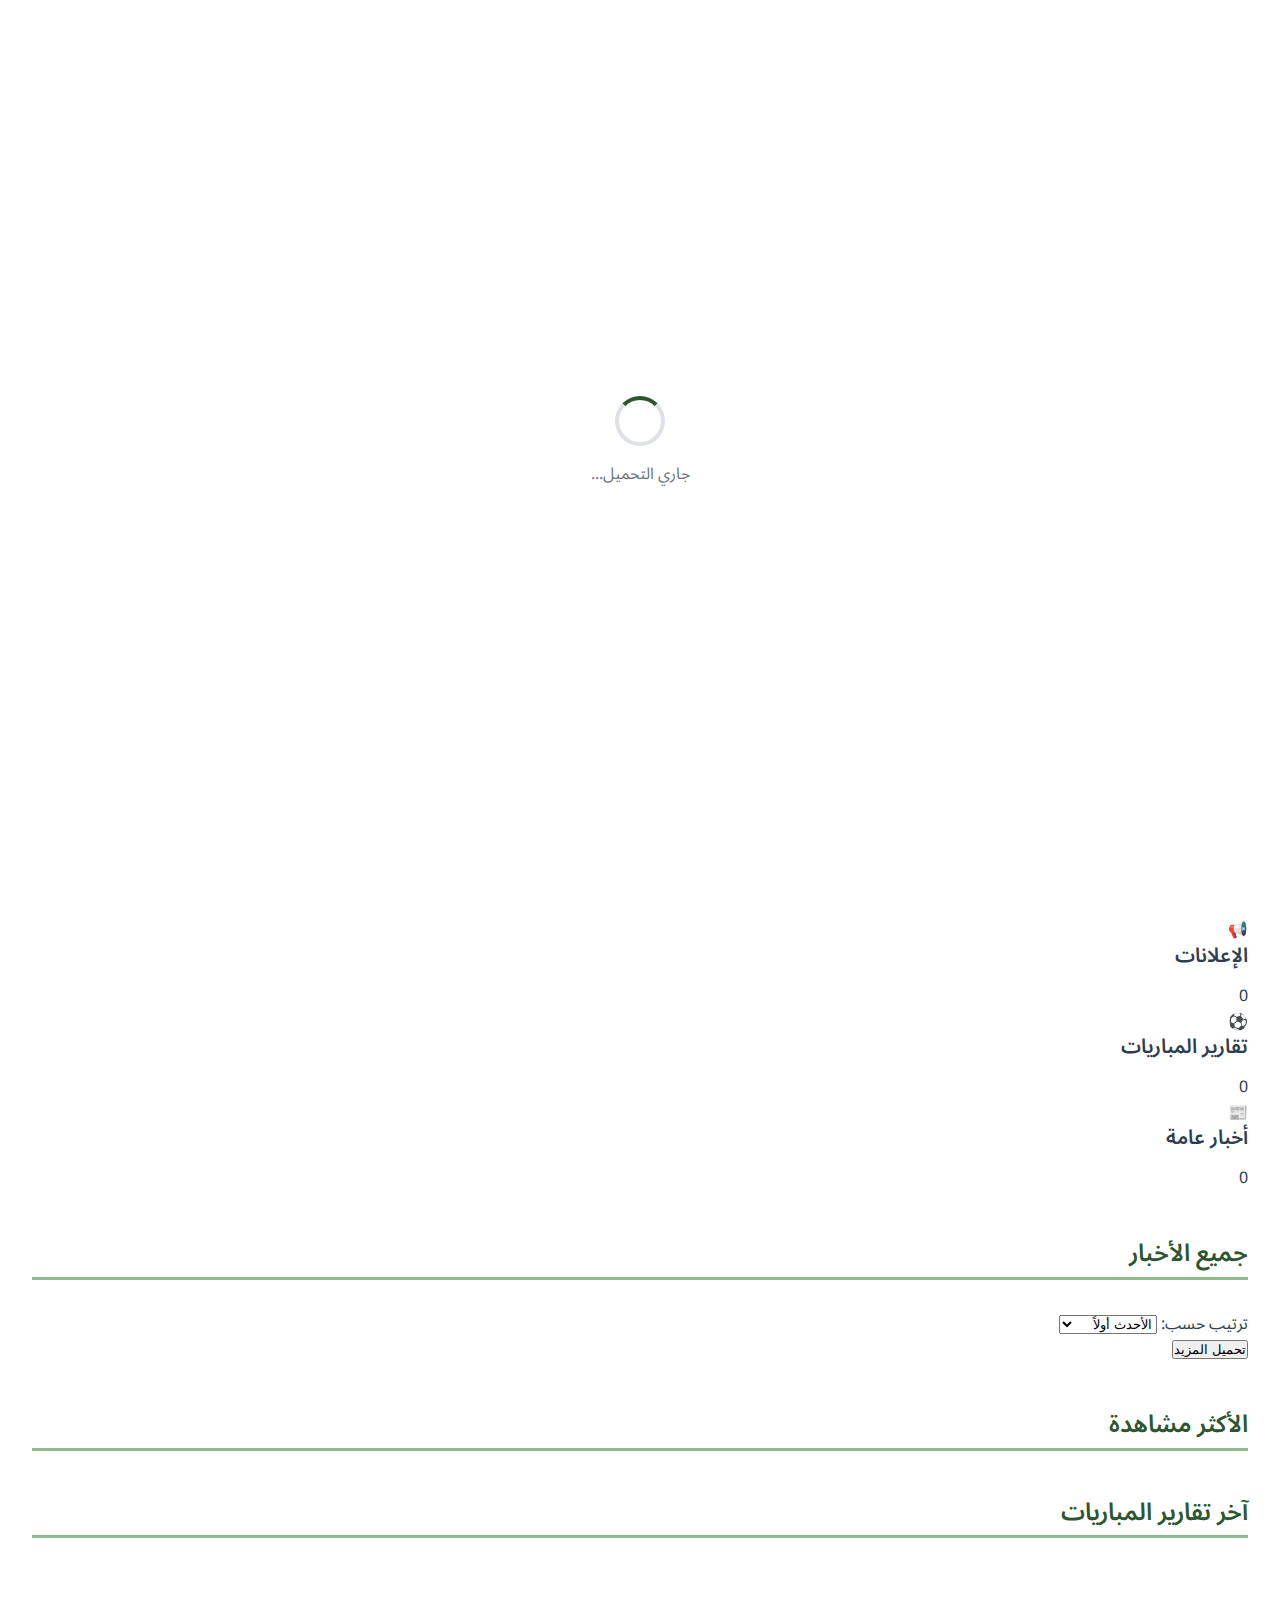
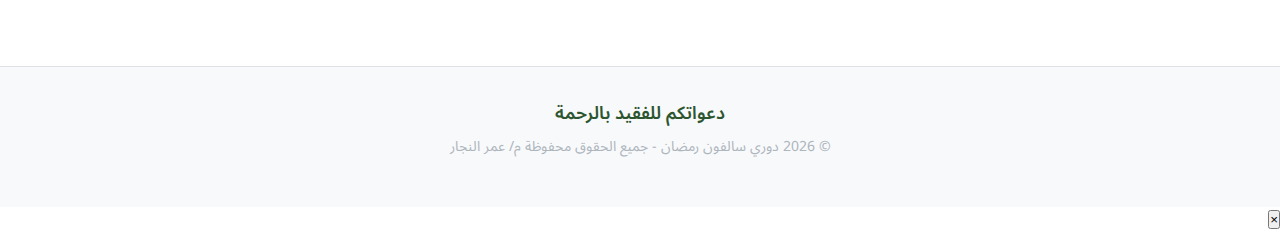
<file: news.html>
<!DOCTYPE html>
<html lang="ar" dir="rtl">
<head>
    <meta charset="UTF-8">
    <meta name="viewport" content="width=device-width, initial-scale=1.0">
    <title>الأخبار - دوري الفقيد محمد قاسم الحجري</title>
    <link rel="stylesheet" href="main.css">
    <link rel="stylesheet" href="responsive.css">
    <link rel="preconnect" href="https://fonts.googleapis.com">
    <link rel="preconnect" href="https://fonts.gstatic.com" crossorigin>
    <link href="https://fonts.googleapis.com/css2?family=Noto+Sans+Arabic:wght@300;400;500;600;700&display=swap" rel="stylesheet">
</head>
<body>
    <div id="loading-screen" class="loading-screen">
        <div class="loading-spinner"></div>
        <p>جاري التحميل...</p>
    </div>

    <header class="header">
        <nav class="navbar">
            <div class="nav-brand">
                <h1>دوري سالفون رمضان</h1>
            </div>
            <ul class="nav-menu">
                <li><a href="index.html" class="nav-link">الرئيسية</a></li>
                <li><a href="fixtures.html" class="nav-link">المباريات</a></li>
                <li><a href="standings.html" class="nav-link">الترتيب</a></li>
                <li><a href="teams.html" class="nav-link">الفرق</a></li>
                <li><a href="stats.html" class="nav-link">الإحصائيات</a></li>
                <li><a href="news.html" class="nav-link active">الأخبار</a></li>
                <li><a href="rules.html" class="nav-link">القوانين</a></li>
            </ul>
            <div class="nav-controls">
                <button id="theme-toggle" class="theme-toggle" aria-label="تبديل الوضع المظلم">
                    <span class="theme-icon">🌙</span>
                </button>
                <button class="nav-toggle" aria-label="فتح القائمة">
                    <span></span>
                    <span></span>
                    <span></span>
                </button>
            </div>
        </nav>
    </header>

    <main class="main-content">
        <div class="page-header">
            <h1>أخبار البطولة</h1>
            <p class="page-subtitle">آخر الأخبار والتطورات في دوري سالفون رمضان</p>
        </div>

        <!-- Featured News -->
        <section class="featured-news" id="featured-section">
            <h2>الأخبار المميزة</h2>
            <div id="featured-news-container" class="featured-container">
                <!-- Will be populated by JavaScript -->
            </div>
        </section>

        <!-- News Filters -->
        <section class="news-filters">
            <div class="filters-row">
                <div class="filter-group">
                    <label for="category-filter">تصفية حسب الفئة:</label>
                    <select id="category-filter" class="filter-select">
                        <option value="all">جميع الفئات</option>
                        <option value="announcement">إعلانات</option>
                        <option value="match_report">تقارير المباريات</option>
                        <option value="general">أخبار عامة</option>
                    </select>
                </div>

                <div class="search-group">
                    <input type="text" id="search-input" placeholder="البحث في الأخبار..." class="search-input">
                    <button id="search-btn" class="search-btn">بحث</button>
                    <button id="clear-search" class="clear-btn">مسح</button>
                </div>
            </div>
        </section>

        <!-- News Statistics -->
        <section class="news-stats">
            <div class="stats-row">
                <div class="stat-item">
                    <span class="stat-number" id="total-articles">0</span>
                    <span class="stat-label">إجمالي الأخبار</span>
                </div>
                <div class="stat-item">
                    <span class="stat-number" id="recent-articles">0</span>
                    <span class="stat-label">أخبار هذا الأسبوع</span>
                </div>
                <div class="stat-item">
                    <span class="stat-number" id="match-reports">0</span>
                    <span class="stat-label">تقارير المباريات</span>
                </div>
                <div class="stat-item">
                    <span class="stat-number" id="total-views">0</span>
                    <span class="stat-label">إجمالي المشاهدات</span>
                </div>
            </div>
        </section>

        <!-- News Categories -->
        <section class="news-categories">
            <h2>تصفح حسب الفئة</h2>
            <div class="categories-grid">
                <div class="category-card" data-category="announcement">
                    <div class="category-icon">📢</div>
                    <h3>الإعلانات</h3>
                    <span class="category-count" id="announcements-count">0</span>
                </div>
                <div class="category-card" data-category="match_report">
                    <div class="category-icon">⚽</div>
                    <h3>تقارير المباريات</h3>
                    <span class="category-count" id="reports-count">0</span>
                </div>
                <div class="category-card" data-category="general">
                    <div class="category-icon">📰</div>
                    <h3>أخبار عامة</h3>
                    <span class="category-count" id="general-count">0</span>
                </div>
            </div>
        </section>

        <!-- News List -->
        <section class="news-list">
            <div class="list-header">
                <h2>جميع الأخبار</h2>
                <div class="sort-controls">
                    <label for="sort-select">ترتيب حسب:</label>
                    <select id="sort-select" class="sort-select">
                        <option value="date-desc">الأحدث أولاً</option>
                        <option value="date-asc">الأقدم أولاً</option>
                        <option value="views-desc">الأكثر مشاهدة</option>
                        <option value="title-asc">العنوان (أ-ي)</option>
                    </select>
                </div>
            </div>

            <div id="news-container" class="news-grid">
                <!-- Will be populated by JavaScript -->
            </div>

            <!-- Load More Button -->
            <div class="load-more-section" id="load-more-section">
                <button id="load-more-btn" class="load-more-btn">تحميل المزيد</button>
            </div>

            <!-- No Results Message -->
            <div id="no-results" class="no-results" style="display: none;">
                <div class="no-results-icon">📰</div>
                <h3>لا توجد أخبار</h3>
                <p>لم يتم العثور على أخبار تطابق معايير البحث المحددة.</p>
            </div>
        </section>

        <!-- Most Viewed Articles -->
        <section class="most-viewed">
            <h2>الأكثر مشاهدة</h2>
            <div id="most-viewed-container" class="most-viewed-list">
                <!-- Will be populated by JavaScript -->
            </div>
        </section>

        <!-- Recent Match Reports -->
        <section class="recent-reports" id="recent-reports-section">
            <h2>آخر تقارير المباريات</h2>
            <div id="recent-reports-container" class="reports-list">
                <!-- Will be populated by JavaScript -->
            </div>
        </section>
    </main>

    <footer class="footer">
        <div class="footer-content">
            <p class="tribute">دعواتكم للفقيد بالرحمة</p>
            <p class="copyright">&copy; 2026 دوري سالفون رمضان - جميع الحقوق محفوظة م/ عمر النجار </p>
        </div>
        <button id="back-to-top" class="back-to-top" aria-label="العودة للأعلى">
            ↑
        </button>
    </footer>

    <!-- Article Modal -->
    <div id="article-modal" class="modal">
        <div class="modal-content article-modal-content">
            <div class="modal-header">
                <button class="close-modal">&times;</button>
            </div>
            <div class="modal-body" id="article-modal-body">
                <!-- Will be populated by JavaScript -->
            </div>
        </div>
    </div>

    <script type="module" src="news.js"></script>
</body>
</html>
</file>
<file: main.css>
/**
 * Main CSS for Salfoon Ramadan League Platform
 * Includes base styles, layout, components, and Arabic RTL support
 */

/* CSS Variables for theming */
:root {
    /* Colors - Light Theme */
    --primary-color: #2c5530;
    --secondary-color: #4a7c59;
    --accent-color: #8fbc8f;
    --background-color: #ffffff;
    --surface-color: #f8f9fa;
    --text-primary: #2c3e50;
    --text-secondary: #6c757d;
    --text-muted: #adb5bd;
    --border-color: #dee2e6;
    --shadow-light: rgba(0, 0, 0, 0.1);
    --shadow-medium: rgba(0, 0, 0, 0.15);
    --shadow-heavy: rgba(0, 0, 0, 0.25);
    
    /* Success/Warning/Error colors */
    --success-color: #28a745;
    --warning-color: #ffc107;
    --error-color: #dc3545;
    --info-color: #17a2b8;
    
    /* Spacing */
    --spacing-xs: 0.25rem;
    --spacing-sm: 0.5rem;
    --spacing-md: 1rem;
    --spacing-lg: 1.5rem;
    --spacing-xl: 2rem;
    --spacing-xxl: 3rem;
    
    /* Typography */
    --font-family-primary: 'Noto Sans Arabic', 'Segoe UI', Tahoma, Geneva, Verdana, sans-serif;
    --font-size-xs: 0.75rem;
    --font-size-sm: 0.875rem;
    --font-size-base: 1rem;
    --font-size-lg: 1.125rem;
    --font-size-xl: 1.25rem;
    --font-size-xxl: 1.5rem;
    --font-size-xxxl: 2rem;
    
    /* Border radius */
    --border-radius-sm: 0.25rem;
    --border-radius-md: 0.5rem;
    --border-radius-lg: 0.75rem;
    --border-radius-xl: 1rem;
    
    /* Transitions */
    --transition-fast: 0.15s ease-in-out;
    --transition-normal: 0.3s ease-in-out;
    --transition-slow: 0.5s ease-in-out;
    
    /* Z-index layers */
    --z-dropdown: 1000;
    --z-sticky: 1020;
    --z-fixed: 1030;
    --z-modal-backdrop: 1040;
    --z-modal: 1050;
    --z-popover: 1060;
    --z-tooltip: 1070;
}

/* Dark Theme Variables */
[data-theme="dark"] {
    --primary-color: #4a7c59;
    --secondary-color: #6b9b7a;
    --accent-color: #8fbc8f;
    --background-color: #1a1a1a;
    --surface-color: #2d2d2d;
    --text-primary: #ffffff;
    --text-secondary: #b0b0b0;
    --text-muted: #808080;
    --border-color: #404040;
    --shadow-light: rgba(0, 0, 0, 0.3);
    --shadow-medium: rgba(0, 0, 0, 0.4);
    --shadow-heavy: rgba(0, 0, 0, 0.6);
}

/* Reset and Base Styles */
* {
    margin: 0;
    padding: 0;
    box-sizing: border-box;
}

html {
    font-size: 16px;
    scroll-behavior: smooth;
}

body {
    font-family: var(--font-family-primary);
    font-size: var(--font-size-base);
    line-height: 1.6;
    color: var(--text-primary);
    background-color: var(--background-color);
    direction: rtl;
    text-align: right;
    transition: background-color var(--transition-normal), color var(--transition-normal);
}

/* Typography */
h1, h2, h3, h4, h5, h6 {
    font-weight: 600;
    line-height: 1.2;
    margin-bottom: var(--spacing-md);
    color: var(--text-primary);
}

h1 { font-size: var(--font-size-xxxl); }
h2 { font-size: var(--font-size-xxl); }
h3 { font-size: var(--font-size-xl); }
h4 { font-size: var(--font-size-lg); }
h5 { font-size: var(--font-size-base); }
h6 { font-size: var(--font-size-sm); }

p {
    margin-bottom: var(--spacing-md);
    color: var(--text-secondary);
}

a {
    color: var(--primary-color);
    text-decoration: none;
    transition: color var(--transition-fast);
}

a:hover {
    color: var(--secondary-color);
}

/* Loading Screen */
.loading-screen {
    position: fixed;
    top: 0;
    left: 0;
    width: 100%;
    height: 100%;
    background-color: var(--background-color);
    display: flex;
    flex-direction: column;
    justify-content: center;
    align-items: center;
    z-index: var(--z-modal);
    transition: opacity var(--transition-normal);
}

.loading-spinner {
    width: 50px;
    height: 50px;
    border: 4px solid var(--border-color);
    border-top: 4px solid var(--primary-color);
    border-radius: 50%;
    animation: spin 1s linear infinite;
    margin-bottom: var(--spacing-md);
}

@keyframes spin {
    0% { transform: rotate(0deg); }
    100% { transform: rotate(360deg); }
}

/* Header and Navigation */
.header {
    background-color: var(--surface-color);
    box-shadow: 0 2px 10px var(--shadow-light);
    position: sticky;
    top: 0;
    z-index: var(--z-sticky);
    transition: background-color var(--transition-normal);
}

.navbar {
    display: flex;
    justify-content: space-between;
    align-items: center;
    padding: var(--spacing-md) var(--spacing-xl);
    max-width: 1200px;
    margin: 0 auto;
}

.nav-brand h1 {
    color: var(--primary-color);
    font-size: var(--font-size-xl);
    margin: 0;
}

.nav-menu {
    display: flex;
    list-style: none;
    gap: var(--spacing-lg);
    margin: 0;
}

.nav-link {
    padding: var(--spacing-sm) var(--spacing-md);
    border-radius: var(--border-radius-md);
    transition: all var(--transition-fast);
    font-weight: 500;
}

.nav-link:hover,
.nav-link.active {
    background-color: var(--primary-color);
    color: white;
}

.nav-controls {
    display: flex;
    align-items: center;
    gap: var(--spacing-md);
}

.theme-toggle {
    background: none;
    border: 2px solid var(--border-color);
    border-radius: var(--border-radius-md);
    padding: var(--spacing-sm);
    cursor: pointer;
    font-size: var(--font-size-lg);
    transition: all var(--transition-fast);
}

.theme-toggle:hover {
    border-color: var(--primary-color);
    background-color: var(--primary-color);
}

.nav-toggle {
    display: none;
    flex-direction: column;
    background: none;
    border: none;
    cursor: pointer;
    padding: var(--spacing-sm);
}

.nav-toggle span {
    width: 25px;
    height: 3px;
    background-color: var(--text-primary);
    margin: 3px 0;
    transition: var(--transition-fast);
}

/* Main Content */
.main-content {
    max-width: 1200px;
    margin: 0 auto;
    padding: var(--spacing-xl);
}

/* Hero Section */
.hero {
    background: linear-gradient(135deg, var(--primary-color), var(--secondary-color));
    color: white;
    padding: var(--spacing-xxl) var(--spacing-xl);
    border-radius: var(--border-radius-xl);
    margin-bottom: var(--spacing-xxl);
    text-align: center;
}

.hero-title {
    font-size: var(--font-size-xxxl);
    margin-bottom: var(--spacing-sm);
    color: white;
}

.hero-subtitle {
    font-size: var(--font-size-lg);
    margin-bottom: var(--spacing-xl);
    opacity: 0.9;
}

.hero-stats {
    display: flex;
    justify-content: center;
    gap: var(--spacing-xl);
    flex-wrap: wrap;
}

.stat-item {
    text-align: center;
}

.stat-number {
    display: block;
    font-size: var(--font-size-xxxl);
    font-weight: 700;
    color: var(--accent-color);
}

.stat-label {
    font-size: var(--font-size-sm);
    opacity: 0.8;
}

/* Section Styles */
section {
    margin-bottom: var(--spacing-xxl);
}

section h2 {
    color: var(--primary-color);
    border-bottom: 3px solid var(--accent-color);
    padding-bottom: var(--spacing-sm);
    margin-bottom: var(--spacing-xl);
}

/* Match Cards */
.match-card {
    background-color: var(--surface-color);
    border-radius: var(--border-radius-lg);
    padding: var(--spacing-xl);
    box-shadow: 0 4px 15px var(--shadow-light);
    transition: transform var(--transition-fast), box-shadow var(--transition-fast);
}

.match-card:hover {
    transform: translateY(-2px);
    box-shadow: 0 8px 25px var(--shadow-medium);
}

.match-teams {
    display: flex;
    justify-content: space-between;
    align-items: center;
    gap: var(--spacing-md);
}

.team {
    display: flex;
    flex-direction: column;
    align-items: center;
    gap: var(--spacing-sm);
    flex: 1;
}

.team-logo {
    width: 60px;
    height: 60px;
    border-radius: 50%;
    object-fit: cover;
    border: 3px solid var(--border-color);
}

.team-name {
    font-weight: 600;
    text-align: center;
    color: var(--text-primary);
}

.match-info {
    text-align: center;
    padding: var(--spacing-md);
}

.match-day {
    font-size: var(--font-size-sm);
    color: var(--text-muted);
    margin-bottom: var(--spacing-xs);
}

.match-time {
    font-size: var(--font-size-lg);
    font-weight: 600;
    color: var(--primary-color);
    margin-bottom: var(--spacing-sm);
}

.vs {
    font-size: var(--font-size-xl);
    font-weight: 700;
    color: var(--accent-color);
}

/* Countdown Timer */
.countdown {
    display: flex;
    justify-content: center;
    gap: var(--spacing-lg);
    margin-top: var(--spacing-xl);
    flex-wrap: wrap;
}

.countdown-item {
    text-align: center;
    background-color: var(--surface-color);
    padding: var(--spacing-md);
    border-radius: var(--border-radius-md);
    min-width: 80px;
}

.countdown-number {
    display: block;
    font-size: var(--font-size-xl);
    font-weight: 700;
    color: var(--primary-color);
}

.countdown-label {
    font-size: var(--font-size-sm);
    color: var(--text-muted);
}

/* Match Results */
.result-card {
    background-color: var(--surface-color);
    border-radius: var(--border-radius-lg);
    padding: var(--spacing-xl);
    box-shadow: 0 4px 15px var(--shadow-light);
}

.match-header {
    display: flex;
    justify-content: space-between;
    align-items: center;
    margin-bottom: var(--spacing-lg);
    padding-bottom: var(--spacing-sm);
    border-bottom: 1px solid var(--border-color);
}

.match-status {
    background-color: var(--success-color);
    color: white;
    padding: var(--spacing-xs) var(--spacing-sm);
    border-radius: var(--border-radius-sm);
    font-size: var(--font-size-sm);
}

.result-teams {
    display: flex;
    justify-content: space-between;
    align-items: center;
    gap: var(--spacing-md);
}

.team-result {
    display: flex;
    align-items: center;
    gap: var(--spacing-md);
    flex: 1;
}

.team-result.away {
    flex-direction: row-reverse;
}

.team-score {
    font-size: var(--font-size-xxl);
    font-weight: 700;
    color: var(--primary-color);
    background-color: var(--background-color);
    padding: var(--spacing-sm) var(--spacing-md);
    border-radius: var(--border-radius-md);
    min-width: 50px;
    text-align: center;
}

.result-separator {
    font-size: var(--font-size-xl);
    font-weight: 700;
    color: var(--text-muted);
}

.best-player {
    margin-top: var(--spacing-lg);
    padding-top: var(--spacing-lg);
    border-top: 1px solid var(--border-color);
    text-align: center;
}

.best-player-label {
    color: var(--text-muted);
    margin-left: var(--spacing-sm);
}

.best-player-name {
    font-weight: 600;
    color: var(--primary-color);
}

/* Standings Table */
.standings-preview-table {
    width: 100%;
    border-collapse: collapse;
    background-color: var(--surface-color);
    border-radius: var(--border-radius-lg);
    overflow: hidden;
    box-shadow: 0 4px 15px var(--shadow-light);
}

.standings-preview-table th,
.standings-preview-table td {
    padding: var(--spacing-md);
    text-align: center;
    border-bottom: 1px solid var(--border-color);
}

.standings-preview-table th {
    background-color: var(--primary-color);
    color: white;
    font-weight: 600;
}

.qualified-team {
    background-color: rgba(143, 188, 143, 0.1);
}

.qualified-team:hover {
    background-color: rgba(143, 188, 143, 0.2);
}

.position {
    font-weight: 700;
    color: var(--primary-color);
}

.team-info {
    display: flex;
    align-items: center;
    gap: var(--spacing-sm);
}

.team-logo-small {
    width: 30px;
    height: 30px;
    border-radius: 50%;
    object-fit: cover;
}

.points {
    font-weight: 700;
    color: var(--success-color);
}

/* News Grid */
.news-grid {
    display: grid;
    grid-template-columns: repeat(auto-fit, minmax(300px, 1fr));
    gap: var(--spacing-xl);
}

.news-card {
    background-color: var(--surface-color);
    border-radius: var(--border-radius-lg);
    overflow: hidden;
    box-shadow: 0 4px 15px var(--shadow-light);
    transition: transform var(--transition-fast), box-shadow var(--transition-fast);
}

.news-card:hover {
    transform: translateY(-2px);
    box-shadow: 0 8px 25px var(--shadow-medium);
}

.news-image {
    height: 200px;
    overflow: hidden;
}

.news-image img {
    width: 100%;
    height: 100%;
    object-fit: cover;
    transition: transform var(--transition-slow);
}

.news-card:hover .news-image img {
    transform: scale(1.05);
}

.news-content {
    padding: var(--spacing-xl);
}

.news-title {
    font-size: var(--font-size-lg);
    margin-bottom: var(--spacing-sm);
    color: var(--text-primary);
}

.news-excerpt {
    color: var(--text-secondary);
    margin-bottom: var(--spacing-md);
    line-height: 1.5;
}

.news-meta {
    display: flex;
    justify-content: space-between;
    align-items: center;
    font-size: var(--font-size-sm);
    color: var(--text-muted);
}

.news-category {
    background-color: var(--accent-color);
    color: white;
    padding: var(--spacing-xs) var(--spacing-sm);
    border-radius: var(--border-radius-sm);
}

/* Sponsor Section */
.sponsor {
    background: linear-gradient(45deg, var(--accent-color), var(--secondary-color));
    color: white;
    padding: var(--spacing-xl);
    border-radius: var(--border-radius-lg);
    text-align: center;
    margin: var(--spacing-xxl) 0;
}

.sponsor-content h3 {
    margin: 0;
    font-size: var(--font-size-xl);
    color: white;
}

/* Footer */
.footer {
    background-color: var(--surface-color);
    padding: var(--spacing-xl);
    text-align: center;
    border-top: 1px solid var(--border-color);
    margin-top: var(--spacing-xxl);
    position: relative;
}

.footer-content {
    max-width: 1200px;
    margin: 0 auto;
}

.tribute {
    font-size: var(--font-size-lg);
    font-weight: 600;
    color: var(--primary-color);
    margin-bottom: var(--spacing-sm);
}

.copyright {
    color: var(--text-muted);
    font-size: var(--font-size-sm);
}

/* Back to Top Button */
.back-to-top {
    position: fixed;
    bottom: 30px;
    left: 30px;
    width: 50px;
    height: 50px;
    background-color: var(--primary-color);
    color: white;
    border: none;
    border-radius: 50%;
    font-size: var(--font-size-xl);
    cursor: pointer;
    opacity: 0;
    visibility: hidden;
    transition: all var(--transition-normal);
    z-index: var(--z-fixed);
}

.back-to-top.visible {
    opacity: 1;
    visibility: visible;
}

.back-to-top:hover {
    background-color: var(--secondary-color);
    transform: translateY(-2px);
}

/* Utility Classes */
.view-all-btn {
    display: inline-block;
    background-color: var(--primary-color);
    color: white;
    padding: var(--spacing-md) var(--spacing-xl);
    border-radius: var(--border-radius-md);
    text-decoration: none;
    font-weight: 600;
    transition: all var(--transition-fast);
    margin-top: var(--spacing-lg);
}

.view-all-btn:hover {
    background-color: var(--secondary-color);
    transform: translateY(-1px);
    color: white;
}

.no-matches,
.no-results,
.no-news {
    text-align: center;
    padding: var(--spacing-xxl);
    color: var(--text-muted);
    font-style: italic;
}

.error-message {
    position: fixed;
    top: 0;
    left: 0;
    width: 100%;
    height: 100%;
    background-color: rgba(0, 0, 0, 0.8);
    display: flex;
    justify-content: center;
    align-items: center;
    z-index: var(--z-modal);
}

.error-content {
    background-color: var(--background-color);
    padding: var(--spacing-xxl);
    border-radius: var(--border-radius-lg);
    text-align: center;
    max-width: 400px;
    margin: var(--spacing-xl);
}

.retry-btn {
    background-color: var(--primary-color);
    color: white;
    border: none;
    padding: var(--spacing-md) var(--spacing-xl);
    border-radius: var(--border-radius-md);
    cursor: pointer;
    font-size: var(--font-size-base);
    margin-top: var(--spacing-lg);
    transition: background-color var(--transition-fast);
}

.retry-btn:hover {
    background-color: var(--secondary-color);
}

/* Animation Classes */
@keyframes fadeIn {
    from { opacity: 0; transform: translateY(20px); }
    to { opacity: 1; transform: translateY(0); }
}

@keyframes slideInRight {
    from { opacity: 0; transform: translateX(30px); }
    to { opacity: 1; transform: translateX(0); }
}

@keyframes slideInLeft {
    from { opacity: 0; transform: translateX(-30px); }
    to { opacity: 1; transform: translateX(0); }
}

.fade-in {
    animation: fadeIn 0.6s ease-out;
}

.slide-in-right {
    animation: slideInRight 0.6s ease-out;
}

.slide-in-left {
    animation: slideInLeft 0.6s ease-out;
}
/* حجز مساحة ثابتة للشعار لمنع الارتجاج */
.team-logo {
    width: 50px;           /* نفس العرض الذي تريده للشعارات */
    height: 50px;          /* نفس الطول */
    aspect-ratio: 1 / 1;   /* ضمان بقاء المساحة مربعة */
    background-color: #eee; /* لون رمادي خفيف يظهر مكان الصورة المفقودة */
    display: inline-block;
    border-radius: 50%;    /* لجعلها دائرية */
    object-fit: contain;
}

/* إذا فشلت الصورة في التحميل، يظل المربع الرمادي موجوداً ولا ينهار التصميم */
.team-logo-container {
    min-width: 50px;
    min-height: 50px;
    display: flex;
    align-items: center;
    justify-content: center;
}
</file>
<file: responsive.css>
/**
 * Responsive CSS for Salfoon Ramadan League Platform
 * Mobile-first responsive design with tablet and desktop breakpoints
 */

/* Mobile First Approach - Base styles are for mobile */

/* Small devices (landscape phones, 576px and up) */
@media (max-width: 575.98px) {
    /* Navigation adjustments for small screens */
    .navbar {
        padding: var(--spacing-sm) var(--spacing-md);
        flex-wrap: wrap;
    }
    
    .nav-brand h1 {
        font-size: var(--font-size-lg);
    }
    
    .nav-menu {
        display: none;
        position: absolute;
        top: 100%;
        right: 0;
        left: 0;
        background-color: var(--surface-color);
        flex-direction: column;
        padding: var(--spacing-md);
        box-shadow: 0 4px 15px var(--shadow-medium);
        border-radius: 0 0 var(--border-radius-lg) var(--border-radius-lg);
        gap: var(--spacing-sm);
    }
    
    .nav-menu.active {
        display: flex;
    }
    
    .nav-toggle {
        display: flex;
    }
    
    .nav-toggle.active span:nth-child(1) {
        transform: rotate(-45deg) translate(-5px, 6px);
    }
    
    .nav-toggle.active span:nth-child(2) {
        opacity: 0;
    }
    
    .nav-toggle.active span:nth-child(3) {
        transform: rotate(45deg) translate(-5px, -6px);
    }
    
    /* Main content adjustments */
    .main-content {
        padding: var(--spacing-md);
    }
    
    /* Hero section mobile */
    .hero {
        padding: var(--spacing-xl) var(--spacing-md);
        margin-bottom: var(--spacing-xl);
    }
    
    .hero-title {
        font-size: var(--font-size-xxl);
    }
    
    .hero-stats {
        gap: var(--spacing-md);
    }
    
    .stat-number {
        font-size: var(--font-size-xxl);
    }
    
    /* Match cards mobile */
    .match-card {
        padding: var(--spacing-md);
    }
    
    .match-teams {
        flex-direction: column;
        gap: var(--spacing-lg);
    }
    
    .team {
        flex-direction: row;
        justify-content: center;
        width: 100%;
    }
    
    .team-logo {
        width: 50px;
        height: 50px;
    }
    
    .match-info {
        order: -1;
        padding: var(--spacing-sm);
    }
    
    /* Countdown mobile */
    .countdown {
        gap: var(--spacing-sm);
    }
    
    .countdown-item {
        min-width: 60px;
        padding: var(--spacing-sm);
    }
    
    .countdown-number {
        font-size: var(--font-size-lg);
    }
    
    /* Result cards mobile */
    .result-teams {
        flex-direction: column;
        gap: var(--spacing-lg);
    }
    
    .team-result {
        justify-content: center;
        width: 100%;
    }
    
    .team-result.away {
        flex-direction: row;
    }
    
    .team-score {
        font-size: var(--font-size-xl);
    }
    
    /* Standings table mobile */
    .standings-preview-table {
        font-size: var(--font-size-sm);
    }
    
    .standings-preview-table th,
    .standings-preview-table td {
        padding: var(--spacing-sm);
    }
    
    .team-info {
        flex-direction: column;
        gap: var(--spacing-xs);
    }
    
    .team-logo-small {
        width: 25px;
        height: 25px;
    }
    
    /* News grid mobile */
    .news-grid {
        grid-template-columns: 1fr;
        gap: var(--spacing-md);
    }
    
    .news-content {
        padding: var(--spacing-md);
    }
    
    .news-meta {
        flex-direction: column;
        gap: var(--spacing-xs);
        align-items: flex-start;
    }
    
    /* Footer mobile */
    .footer {
        padding: var(--spacing-md);
    }
    
    .back-to-top {
        bottom: 20px;
        left: 20px;
        width: 45px;
        height: 45px;
    }
    
    /* Section spacing mobile */
    section {
        margin-bottom: var(--spacing-xl);
    }
    
    section h2 {
        font-size: var(--font-size-xl);
        margin-bottom: var(--spacing-md);
    }
}

/* Medium devices (tablets, 768px and up) */
@media (min-width: 576px) and (max-width: 991.98px) {
    .navbar {
        padding: var(--spacing-md) var(--spacing-lg);
    }
    
    .main-content {
        padding: var(--spacing-lg);
    }
    
    .hero-stats {
        gap: var(--spacing-xl);
    }
    
    .match-teams {
        flex-direction: row;
    }
    
    .team {
        flex-direction: column;
    }
    
    .news-grid {
        grid-template-columns: repeat(2, 1fr);
    }
    
    .countdown {
        gap: var(--spacing-md);
    }
    
    .countdown-item {
        min-width: 70px;
    }
}

/* Large devices (desktops, 992px and up) */
@media (min-width: 992px) {
    .navbar {
        padding: var(--spacing-md) var(--spacing-xl);
    }
    
    .main-content {
        padding: var(--spacing-xl);
    }
    
    .hero {
        padding: var(--spacing-xxl) var(--spacing-xl);
    }
    
    .news-grid {
        grid-template-columns: repeat(3, 1fr);
    }
    
    /* Enhanced hover effects for desktop */
    .match-card:hover {
        transform: translateY(-5px);
    }
    
    .news-card:hover {
        transform: translateY(-3px);
    }
    
    .view-all-btn:hover {
        transform: translateY(-2px);
    }
}

/* Extra large devices (large desktops, 1200px and up) */
@media (min-width: 1200px) {
    .main-content {
        max-width: 1400px;
    }
    
    .navbar {
        max-width: 1400px;
    }
    
    .hero-stats {
        gap: var(--spacing-xxl);
    }
    
    .stat-number {
        font-size: 3rem;
    }
}

/* Landscape orientation adjustments */
@media (orientation: landscape) and (max-height: 500px) {
    .hero {
        padding: var(--spacing-lg) var(--spacing-xl);
    }
    
    .hero-title {
        font-size: var(--font-size-xl);
    }
    
    .hero-stats {
        gap: var(--spacing-md);
    }
    
    .stat-number {
        font-size: var(--font-size-xl);
    }
}

/* Print styles */
@media print {
    .header,
    .nav-toggle,
    .theme-toggle,
    .back-to-top,
    .loading-screen {
        display: none !important;
    }
    
    .main-content {
        padding: 0;
        max-width: none;
    }
    
    .hero {
        background: none !important;
        color: black !important;
        border: 2px solid #000;
    }
    
    .match-card,
    .result-card,
    .news-card {
        box-shadow: none !important;
        border: 1px solid #ccc;
        break-inside: avoid;
    }
    
    .standings-preview-table {
        box-shadow: none !important;
    }
    
    .standings-preview-table th {
        background-color: #f0f0f0 !important;
        color: black !important;
    }
}

/* High contrast mode support */
@media (prefers-contrast: high) {
    :root {
        --border-color: #000000;
        --shadow-light: rgba(0, 0, 0, 0.5);
        --shadow-medium: rgba(0, 0, 0, 0.7);
        --shadow-heavy: rgba(0, 0, 0, 0.9);
    }
    
    .match-card,
    .result-card,
    .news-card,
    .standings-preview-table {
        border: 2px solid var(--border-color);
    }
    
    .nav-link:hover,
    .nav-link.active {
        border: 2px solid white;
    }
}

/* Reduced motion support */
@media (prefers-reduced-motion: reduce) {
    * {
        animation-duration: 0.01ms !important;
        animation-iteration-count: 1 !important;
        transition-duration: 0.01ms !important;
    }
    
    .loading-spinner {
        animation: none;
        border: 4px solid var(--primary-color);
    }
    
    html {
        scroll-behavior: auto;
    }
}

/* Focus management for accessibility */
@media (any-hover: none) {
    .match-card:hover,
    .news-card:hover,
    .view-all-btn:hover {
        transform: none;
    }
}

/* Touch device optimizations */
@media (any-pointer: coarse) {
    .nav-link,
    .theme-toggle,
    .view-all-btn,
    .back-to-top {
        min-height: 44px;
        min-width: 44px;
    }
    
    .countdown-item {
        min-width: 80px;
        min-height: 60px;
    }
}

/* Dark mode specific responsive adjustments */
[data-theme="dark"] {
    @media (max-width: 575.98px) {
        .nav-menu {
            background-color: var(--surface-color);
            border-top: 1px solid var(--border-color);
        }
    }
}

/* RTL specific responsive adjustments */
[dir="rtl"] {
    @media (max-width: 575.98px) {
        .nav-menu {
            right: 0;
            left: 0;
        }
        
        .team-result.away {
            flex-direction: row-reverse;
        }
        
        .news-meta {
            align-items: flex-end;
        }
    }
    
    .back-to-top {
        left: auto;
        right: 30px;
    }
    
    @media (max-width: 575.98px) {
        .back-to-top {
            right: 20px;
        }
    }
}

/* Container queries support (future-proofing) */
@supports (container-type: inline-size) {
    .match-card {
        container-type: inline-size;
    }
    
    @container (max-width: 400px) {
        .match-teams {
            flex-direction: column;
        }
    }
}

/* Grid support fallback */
@supports not (display: grid) {
    .news-grid {
        display: flex;
        flex-wrap: wrap;
        gap: var(--spacing-xl);
    }
    
    .news-card {
        flex: 1 1 300px;
    }
}

/* Flexbox support fallback */
@supports not (display: flex) {
    .navbar {
        display: table;
        width: 100%;
    }
    
    .nav-brand,
    .nav-menu,
    .nav-controls {
        display: table-cell;
        vertical-align: middle;
    }
    
    .hero-stats {
        text-align: center;
    }
    
    .stat-item {
        display: inline-block;
        margin: 0 var(--spacing-md);
    }
}
</file>
